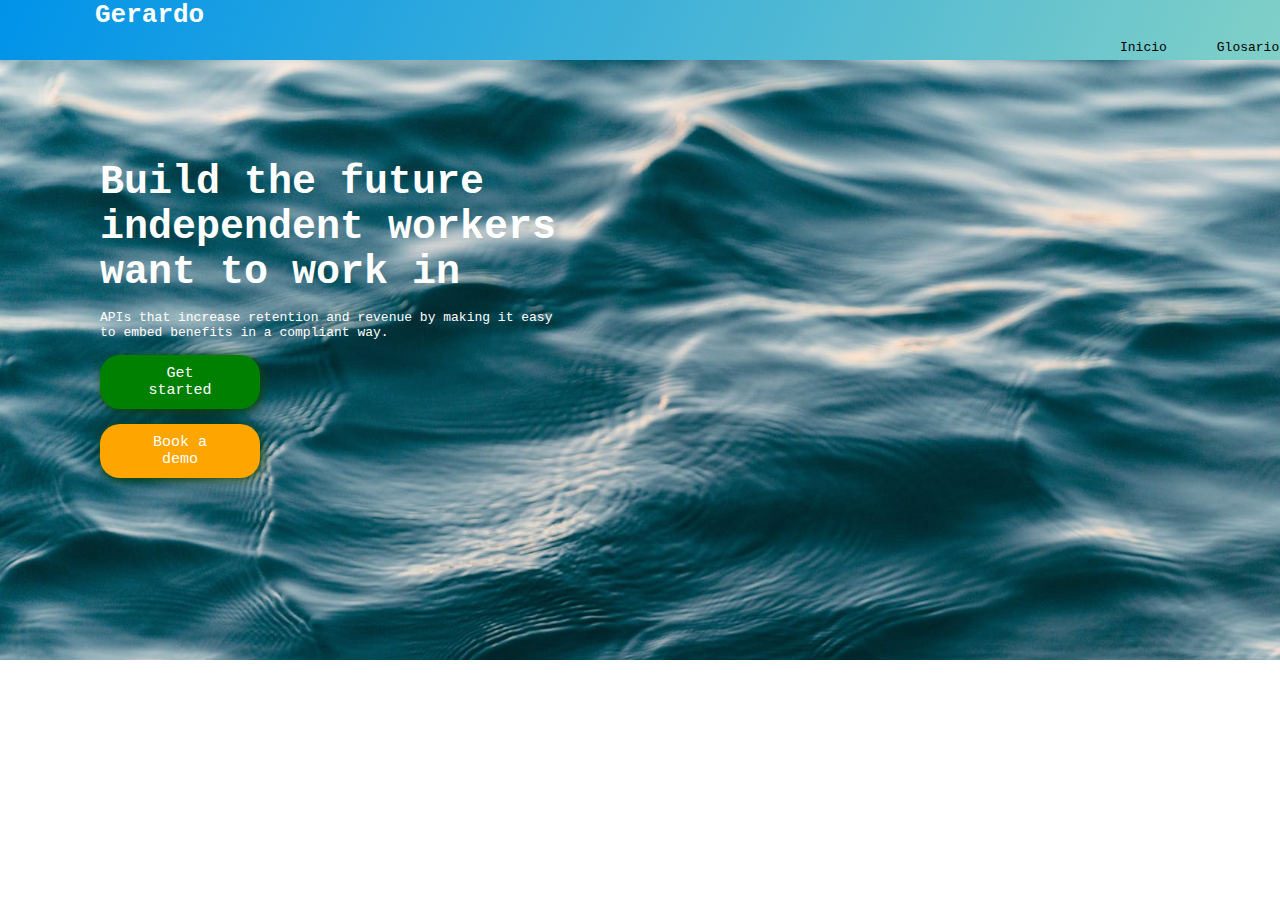
<file: index.html>
<!DOCTIPE html>
 <html lang="es">
    <head>
        <meta charset="utf-8">
       
        <!--archivos css-->
        <link rel="stylesheet" href="css/index.css">
        <link rel="stylesheet" href="css/header.css">
       
        <link rel="preconnect" href="https://fonts.gstatic.com">
        <link href="https://fonts.googleapis.com/css2?family=Zilla+Slab:wght@300&display=swap" rel="stylesheet">
       
       
        <title>inicio</title>
   
     </head>
    <body>
           
            <header>
               
                <h1 class="logo">Gerardo</h1>
                    <ul class="nav">
                        <li><a href="index.html" class="header">Inicio</a></li>
                        <li><a href="Glosario.html" class="header">Glosario</a></li>
                    </ul>
            </header>
       
        <section class="banner_index">
       <article class="caja_izquierda">
        <h2>
            Build the future<br>independent
            workers<br> want to work in
        </h2>
        <p>
            <br>APIs that increase retention and revenue by making it easy<br>to embed benefits in a compliant way.
        </p>
           
           <br>
        <a href="#" class="boton">Get started</a>&nbsp;&nbsp;&nbsp;&nbsp;&nbsp;&nbsp;&nbsp;&nbsp;&nbsp;&nbsp;&nbsp;&nbsp;&nbsp;&nbsp;&nbsp;
        <a href="#" class="boton_2">Book a demo</a>
       </article>

    </section>
       
    </body>
</html>
</file>
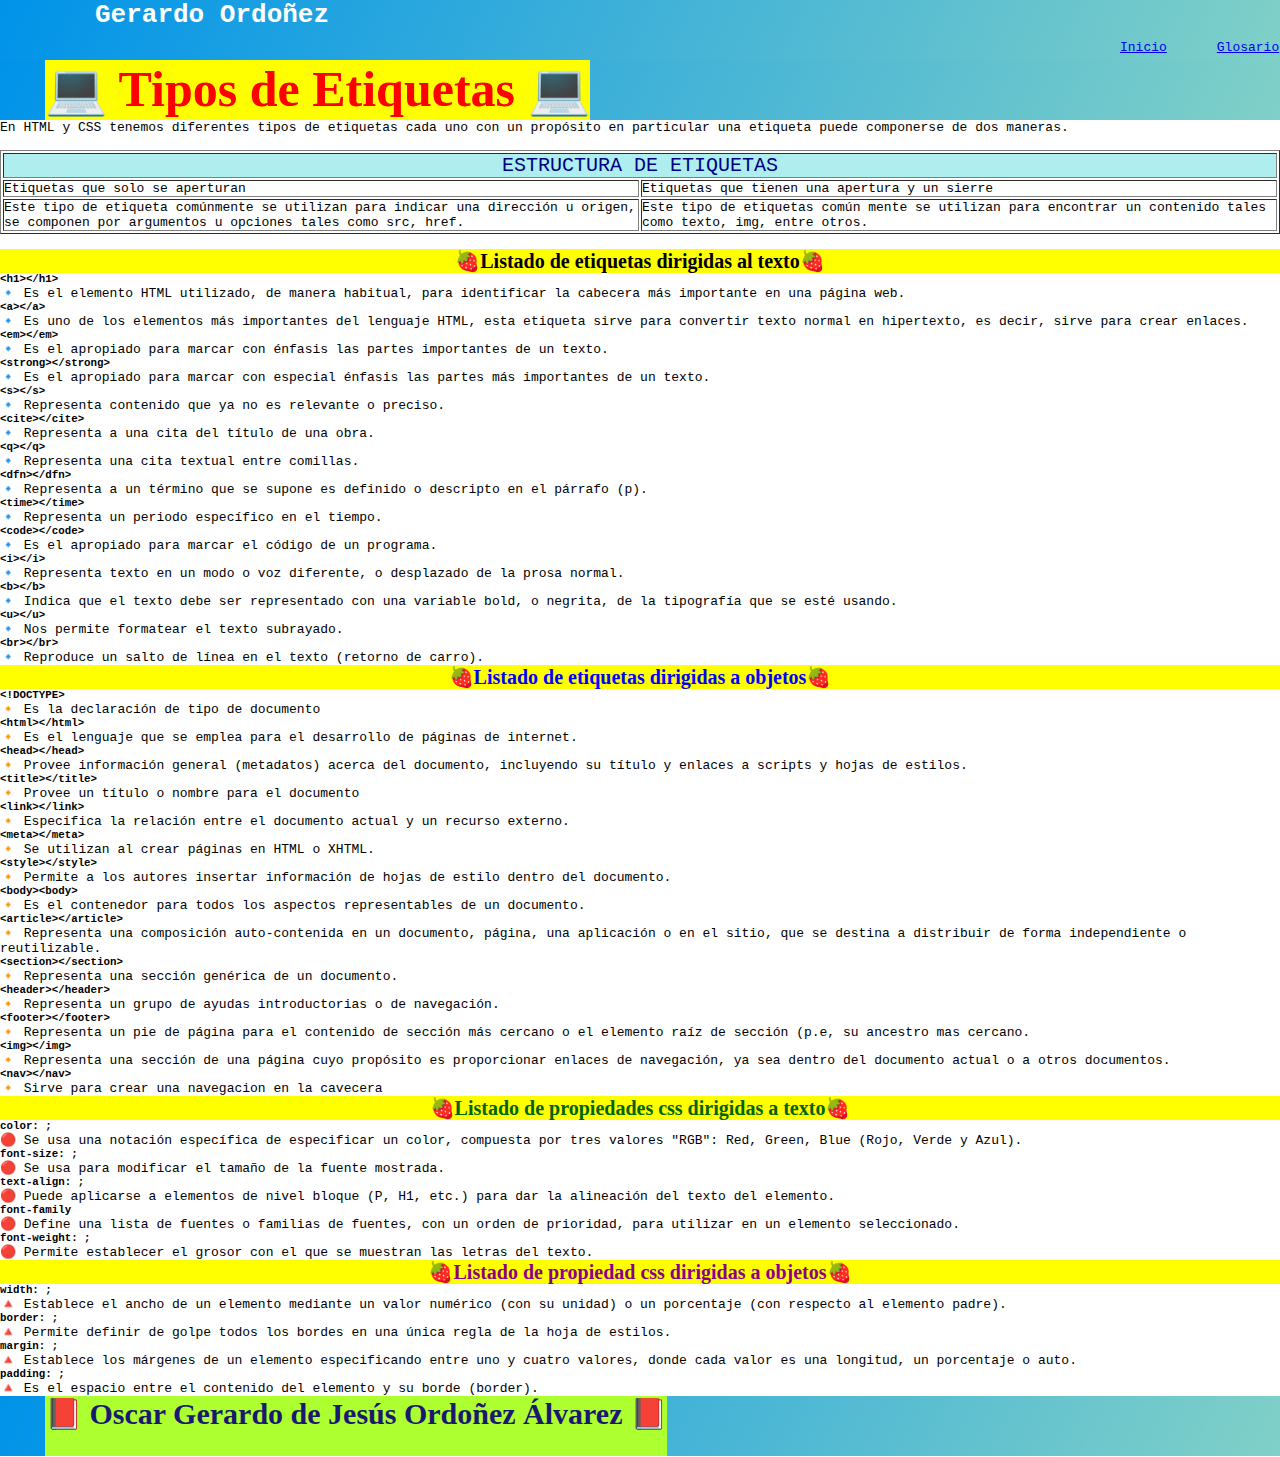
<file: Glosario.html>
<!DOCTIPE html>
   
<html>
    <head>
        <meta charset="utf-8">
        <title>PORTAFOLIO
        </title>
        <!--conección con el css-->
        <link rel="stylesheet" href="Glosario.html">
        <link rel="stylesheet" href="css/header.css">
       
        <link rel="preconnect" href="https://fonts.gstatic.com">
        <link href="https://fonts.googleapis.com/css2?family=Zilla+Slab:wght@300&display=swap" rel="stylesheet">
       
    </head>
   
    <body>
    <header>
                <h1 class="logo">Gerardo Ordoñez</h1>
                <ul class="nav">
                    <li><a href="index.html">Inicio</a></li>
                    <li><a href="Glosario.html">Glosario</a></li>
                </ul>
            </header>
        <!--Header-->

       <body>
    <header>
        <h1 class="Titulo">&#128187; Tipos de Etiquetas &#128187;</h1>
    </header>
    <section>
        <p class="parrafo">
        En HTML y CSS tenemos diferentes tipos de etiquetas cada uno con un propósito en particular una etiqueta puede componerse de dos maneras.
        </p>
    </section>
   
    <section>
        <table border="1" class="tabla">
           
        <tr class="fila_1">
            <td colspan="2">ESTRUCTURA DE ETIQUETAS</td>
        </tr>
       
        <tr>
            <td width="50%">Etiquetas que solo se aperturan</td>
            <td>Etiquetas que tienen una apertura y un sierre</td>
        </tr>
           
        <tr>
            <td>Este tipo de etiqueta comúnmente se utilizan para indicar una dirección u origen, se componen por argumentos u opciones tales como src, href. </td>
           
            <td>Este tipo de etiquetas común mente se utilizan para encontrar un contenido tales como texto, img, entre otros.</td>
        </tr>
        </table>    
    </section>
       
    <section>
        <h3 class="Subtitulo_1">&#127827;Listado de etiquetas dirigidas al texto&#127827;</h3>
        <ul class="Lista_1">
            <h5>&lt;h1&gt;&lt;/h1&gt;</h5>
            <p class="funcion">&#128313; Es el elemento HTML utilizado, de manera habitual, para identificar la cabecera más importante en una página web.</p>
            
            <h5>&lt;a&gt;&lt;/a&gt;</h5>
            <p class="funcion">&#128313; Es uno de los elementos más importantes del lenguaje HTML, esta etiqueta sirve para convertir texto normal en hipertexto, es decir, sirve para crear enlaces.</p>
            
            <h5>&lt;em&gt;&lt;/em&gt;</h5>
            <p class="funcion">&#128313; Es el apropiado para marcar con énfasis las partes importantes de un texto.</p>
            
            <h5>&lt;strong&gt;&lt;/strong&gt;</h5>
            <p class="funcion">&#128313; Es el apropiado para marcar con especial énfasis las partes más importantes de un texto.</p>
            
            <h5>&lt;s&gt;&lt;/s&gt;</h5>
            <p class="funcion">&#128313; Representa contenido que ya no es relevante o preciso.</p>
            
            <h5>&lt;cite&gt;&lt;/cite&gt;</h5>
            <p class="funcion">&#128313; Representa a una cita del título de una obra.</p>
            
            <h5>&lt;q&gt;&lt;/q&gt;</h5>
            <p class="funcion">&#128313; Representa una cita textual entre comillas.</p>  
            
            <h5>&lt;dfn&gt;&lt;/dfn&gt;</h5>
            <p class="funcion">&#128313; Representa a un término que se supone es definido o descripto en el párrafo (p).</p>
            
            <h5>&lt;time&gt;&lt;/time&gt;</h5>
            <p class="funcion">&#128313; Representa un periodo específico en el tiempo.</p>
            
            <h5>&lt;code&gt;&lt;/code&gt;</h5>
            <p class="funcion">&#128313; Es el apropiado para marcar el código de un programa.</p>
            
            <h5>&lt;i&gt;&lt;/i&gt;</h5>
            <p class="funcion">&#128313; Representa texto en un modo o voz diferente, o desplazado de la prosa normal.</p>
            
            <h5>&lt;b&gt;&lt;/b&gt;</h5>
            <p class="funcion">&#128313; Indica que el texto debe ser representado con una variable bold, o negrita, de la tipografía que se esté usando.</p>
            
            <h5>&lt;u&gt;&lt;/u&gt;</h5>
            <p class="funcion">&#128313; Nos permite formatear el texto subrayado.</p>
            
            <h5>&lt;br&gt;&lt;/br&gt;</h5>
            <p class="funcion">&#128313; Reproduce un salto de línea en el texto (retorno de carro).</p>
            
            
        </ul>
       
        <h3 class="Subtitulo_2">&#127827;Listado de etiquetas dirigidas a objetos&#127827;</h3>
        <ul><h5>&lt;!DOCTYPE&gt;</h5>
                <p class="funcion">&#128312; Es la declaración de tipo de documento</p>
            
            <h5>&lt;html&gt;&lt;/html&gt;</h5>
                <p class="funcion">&#128312; Es el lenguaje que se emplea para el desarrollo de páginas de internet.</p>
            
            <h5>&lt;head&gt;&lt;/head&gt;</h5>
                <p class="funcion">&#128312; Provee información general (metadatos) acerca del documento, incluyendo su título y enlaces a scripts y hojas de estilos.</p>
            
            <h5>&lt;title&gt;&lt;/title&gt;</h5>
                <p class="funcion">&#128312; Provee un título o nombre para el documento</p>
            
            <h5>&lt;link&gt;&lt;/link&gt;</h5>
                <p class="funcion">&#128312; Especifica la relación entre el documento actual y un recurso externo.</p>
            
            <h5>&lt;meta&gt;&lt;/meta&gt;</h5>
                <p class="funcion">&#128312; Se utilizan al crear páginas en HTML o XHTML.</p>
            
            <h5>&lt;style&gt;&lt;/style&gt;</h5>
                <p class="funcion">&#128312; Permite a los autores insertar información de hojas de estilo dentro del documento.</p>  
            
            <h5>&lt;body&gt;&lt;body&gt;</h5>
                <p class="funcion">&#128312; Es el contenedor para todos los aspectos representables de un documento.</p>
            
            <h5>&lt;article&gt;&lt;/article&gt;</h5>
                <p class="funcion">&#128312; Representa una composición auto-contenida en un documento, página, una aplicación o en el sitio, que se destina a distribuir de forma independiente o reutilizable.</p>
            
            <h5>&lt;section&gt;&lt;/section&gt;</h5>
                <p class="funcion">&#128312; Representa una sección genérica de un documento.</p>
            
            <h5>&lt;header&gt;&lt;/header&gt;</h5>
                <p class="funcion">&#128312; Representa un grupo de ayudas introductorias o de navegación.</p>
            
            <h5>&lt;footer&gt;&lt;/footer&gt;</h5>
                <p class="funcion">&#128312; Representa un pie de página para el contenido de sección más cercano o el elemento raíz de sección (p.e, su ancestro mas cercano.</p>
            
            <h5>&lt;img&gt;&lt;/img&gt;</h5>
                <p class="funcion">&#128312; Representa una sección de una página cuyo propósito es proporcionar enlaces de navegación, ya sea dentro del documento actual o a otros documentos.</p>
            
            <h5>&lt;nav&gt;&lt;/nav&gt;</h5>
                <p class="funcion">&#128312; Sirve para crear una navegacion en la cavecera</p>
       
        <h3 class="Subtitulo_3">&#127827;Listado de propiedades css dirigidas a texto&#127827;</h3>
        <ul cl>
            <h5>color: ;</h5>
                <p class="funcion">&#128308; Se usa una notación específica de especificar un color, compuesta por tres valores "RGB": Red, Green, Blue (Rojo, Verde y Azul).</p>
           
            <h5>font-size: ;</h5>
                <p class="funcion">&#128308; Se usa para modificar el tamaño de la fuente mostrada.</p>
            
            <h5>text-align: ;</h5>
                <p class="funcion">&#128308; Puede aplicarse a elementos de nivel bloque (P, H1, etc.) para dar la alineación del texto del elemento.</p>
            
            <h5>font-family</h5>
                <p class="funcion">&#128308; Define una lista de fuentes o familias de fuentes, con un orden de prioridad, para utilizar en un elemento seleccionado.</p>
            
            <h5>font-weight: ;</h5>
                <p class="funcion">&#128308; Permite establecer el grosor con el que se muestran las letras del texto.</p>
               
            </ul>
       
         <h3 class="Subtitulo_4">&#127827;Listado de propiedad css dirigidas a objetos&#127827;</h3>
        <ul>
              <h5>width: ;</h5>
                <p class="funcion">&#128314; Establece el ancho de un elemento mediante un valor numérico (con su unidad) o un porcentaje (con respecto al elemento padre).</p>
               
            <h5>border: ;</h5>
                <p class="funcion">&#128314; Permite definir de golpe todos los bordes en una única regla de la hoja de estilos.</p>
                           
            <h5>margin: ;</h5>
                <p class="funcion">&#128314; Establece los márgenes de un elemento especificando entre uno y cuatro valores, donde cada valor es una longitud, un porcentaje o auto.</p>  
       
            <h5>padding: ;</h5>
                <p class="funcion">&#128314; Es el espacio entre el contenido del elemento y su borde (border).</p>
   
    <head>
        <title>Oscar Gerardo de Jesús Ordoñez Álvarez</title>
        <link rel="stylesheet" href="css/desing.css">
    </head>
    
    <body>
    <header>
        <h1 class="Nombre">&#128213; Oscar Gerardo de Jesús Ordoñez Álvarez &#128213;</h1>
    </header>
    </body>
</html>
</file>
<file: css/index.css>
*{
   
    font-family: 'Zilla Slab', serif;
}
.header{
    text-decoration: none;
    color: black;
}
section{
     width: 1000px;
    margin: 30px auto;
}
.caja_izquierda{
    width: 500px;

   

}
.banner_index{

    width: 100%;
    height: 500px;
    padding: 100px 0px 0px 100px;
   
    margin: 0px 0px 0px 0px;
    background-image: url(../img/lago_banner.jpeg);
    background-size: cover;
}

.banner_index > .caja_izquierda > h2{
    font-size: 40px;
    color: #fff;
}
p{
    color: #fff;
}
.boton{
    display: block;
    background-color: green;
    width: 80px;
    padding: 10px 40px 10px 40px;
    border-radius: 20px;
    text-align: center;
    color: #fff;
    text-decoration: none;
    font-size: 15px;
    
    -webkit-box-shadow: 2px 2px 10px 0px rgba(19,66,10,1);
    -moz-box-shadow: 2px 2px 10px 0px rgba(19,66,10,1);
    box-shadow: 2px 2px 10px 0px rgba(19,66,10,1);
}
boton:haver{
    background-color: greenyellow
    color: black;
    width: 120px;
    transition: p.3s; 
}
.boton_2{
    display: block;
    background-color: orange;
    width: 80px;
    padding: 10px 40px 10px 40px;
    border-radius: 20px;
    text-align: center;
    color: #fff;
    text-decoration: none;
    font-size: 15px;
    
    -webkit-box-shadow: 2px 2px 10px 0px rgba(19,66,10,1);
    -moz-box-shadow: 2px 2px 10px 0px rgba(19,66,10,1);
    box-shadow: 2px 2px 10px 0px rgba(19,66,10,1);
}
</file>
<file: css/header.css>
/*SELECTOR*/
*{  
    font-family: monospace;
    margin: 0;
    padding: 0;
}
.header{
    width: 1000px;
    margin: auto;
}
.section{
    width: 1000px;
    margin: auto;
}
.Titulo{
    color: red;
    font-size: 50px;
    font-family: fantasy;
    text-align: center;
    background-color: yellow;
}
.parrafo{
    text-align: justify;
    font-family: inherit;
}
.fila_1{
    text-align: center;
    background-color: paleturquoise;
    color: navy;
    padding: 15px 0px 0px 0px;
    font-size: 20px;
}
.Subtitulo_1{
    font-size: 20px;
    color: black;
    font-family: fantasy;
    text-align: center;
    background-color: yellow;
}
.Subtitulo_2{
    font-size: 20px;
    color: blue;
    font-family: fantasy;
    text-align: center;
    background-color: yellow;
}
.Subtitulo_3{
    font-size: 20px;
    color: darkgreen;
    font-family: fantasy;
    text-align: center;
    background-color: yellow;
}
.Subtitulo_4{
    font-size: 20px;
    color: darkmagenta;
    font-family: fantasy;
    text-align: center;
    background-color: yellow;
}
.tabla{
    margin: 15px 0px 15px 0px;
}
.Titulo1{
    font-size: 40px;
    color: lavender;
    font-family: fantasy;
    text-align: center;
    background-color: black;
}
.Nombre{
    font-size: 30px;
    color: midnightblue;
    font-family: fantasy;
    text-align: center;
    background-color: greenyellow;
}
header{
    width: 100%;
    height: 60px;
    padding: 0px 50px 0px 45px;
    box-sizing: border-box;
    
    background-color: yellow;
    display: flex;
    flex-direction: row;
    justify-content: space-between; 
    
    background-color: #0093E9;
    background-image: -webkit-linear-gradient(25deg, #0093E9 0%, #80D0C7 100%);
    background-image: -o-linear-gradient(25deg, #0093E9 0%, #80D0C7 100%);
    background-image: linear-gradient(115deg, #0093E9 0%, #80D0C7 100%);
}
:root{
    --color1: red;
    --color2: white;
    --color3: black;
    
    --colorTexto: black;
}
.logo{
    color: var(--color2);
    margin: 0px 0px 0px 50px
}
.nav{
    list-style: none;
    color: var(--color2);
    width: 100px;
    padding-top: 10px;
    margin: 10px;

    
    display: flex;
    flex-direction: row;
    justify-content: space-around;
}
.nav li{
    background-color: linear-gradient(115deg, #0093E9 0%, #80D0C7 100%);
    margin: 20px 50px 0px 0px;
}
</file>
<file: css/desing.css>
/*SELECTOR*/
*{  
    font-family: monospace;
    margin: 0;
    padding: 0;
}
.header{
    width: 1000px;
    margin: auto;
}
.section{
    width: 1000px;
    margin: auto;
}
.Titulo{
    color: red;
    font-size: 50px;
    font-family: fantasy;
    text-align: center;
    background-color: yellow;
}
.parrafo{
    text-align: justify;
    font-family: inherit;
}
.fila_1{
    text-align: center;
    background-color: paleturquoise;
    color: navy;
    padding: 15px 0px 0px 0px;
    font-size: 20px;
}
.Subtitulo_1{
    font-size: 20px;
    color: black;
    font-family: fantasy;
    text-align: center;
    background-color: yellow;
}
.Subtitulo_2{
    font-size: 20px;
    color: blue;
    font-family: fantasy;
    text-align: center;
    background-color: yellow;
}
.Subtitulo_3{
    font-size: 20px;
    color: darkgreen;
    font-family: fantasy;
    text-align: center;
    background-color: yellow;
}
.Subtitulo_4{
    font-size: 20px;
    color: darkmagenta;
    font-family: fantasy;
    text-align: center;
    background-color: yellow;
}
.tabla{
    margin: 15px 0px 15px 0px;
}
.Titulo1{
    font-size: 40px;
    color: lavender;
    font-family: fantasy;
    text-align: center;
    background-color: black;
}
.Nombre{
    font-size: 30px;
    color: midnightblue;
    font-family: fantasy;
    text-align: center;
    background-color: greenyellow;
}
</file>
